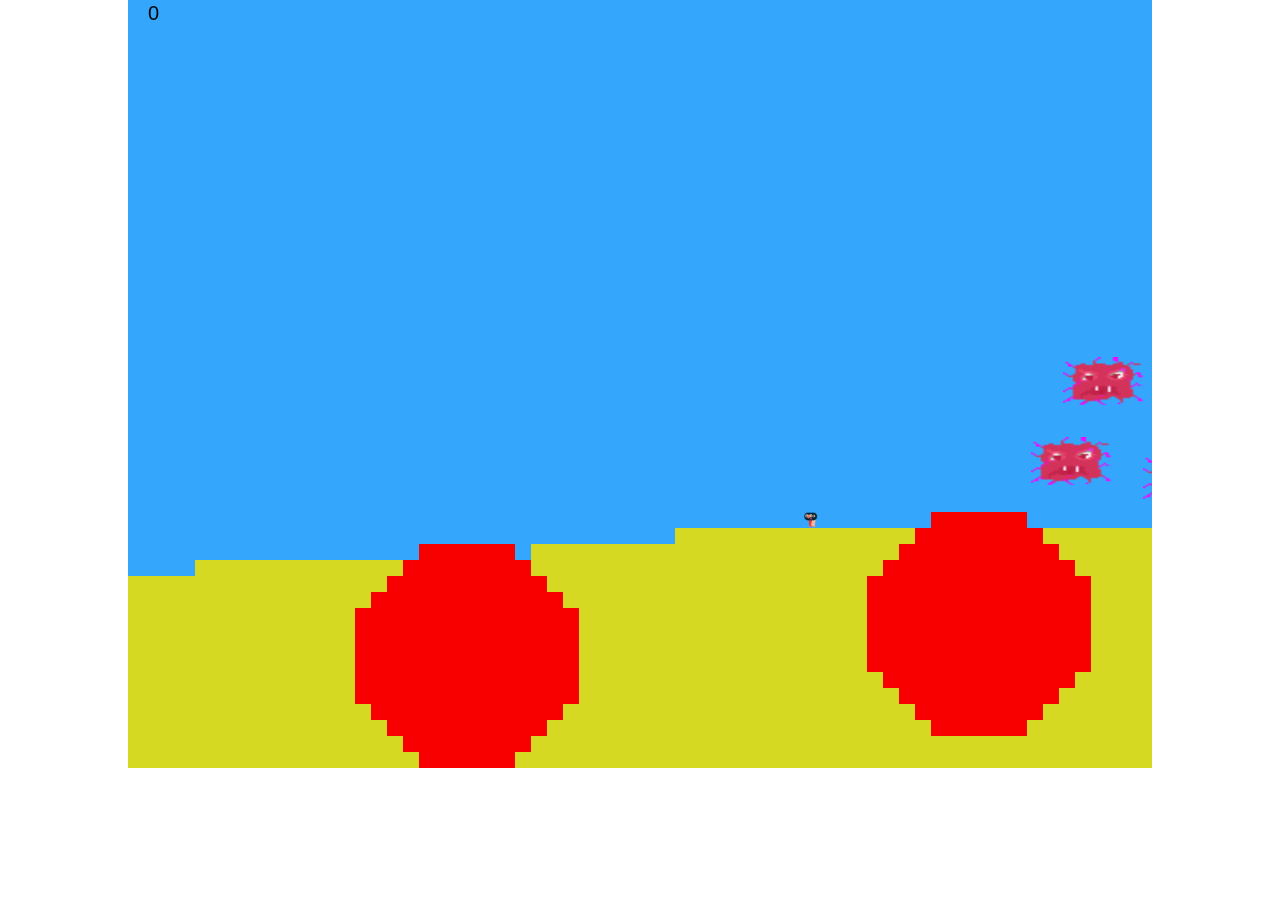
<file: Jul-Spel/gamesystem/docs/index.html>
<!DOCTYPE html>
<html lang="en">
<head>
    <meta charset="UTF-8">
    <meta name="viewport" content="width=device-width, initial-scale=1.0">
    <meta http-equiv="X-UA-Compatible" content="ie=edge">
    <title>Game Engine</title>
    <link rel="stylesheet" href="css/reset.css">
    <link rel="stylesheet" href="css/style.css">
</head>
<body>
    <div id="stage"></div>
    <script src="js/MovingPlatform.js"></script>
    <script src="js/Lava.js"></script>
    <script src="js/Item.js"></script>
    <script src="js/Rock.js"></script>
    <script src="js/Enemy.js"></script>
    <script src="js/Enemy2.js"></script>
    <script src="js/Enemy3.js"></script>
    <script src="js/Enemy4.js"></script>
    <script src="js/Level.js"></script>
    <script src="js/Player.js"></script>
    <script src="js/Vector.js"></script>
    <script src="js/Canvas.js"></script>
    <script src="js/State.js"></script>
    <script src="js/map.js"></script>
    <script src="js/main.js"></script>
</body>
</html>
</file>
<file: Jul-Spel/gamesystem/docs/css/style.css>
canvas {
    position: absolute;
}

#stage {
    position: relative;
}

body {
    display: flex;
    justify-content: center;
}
</file>
